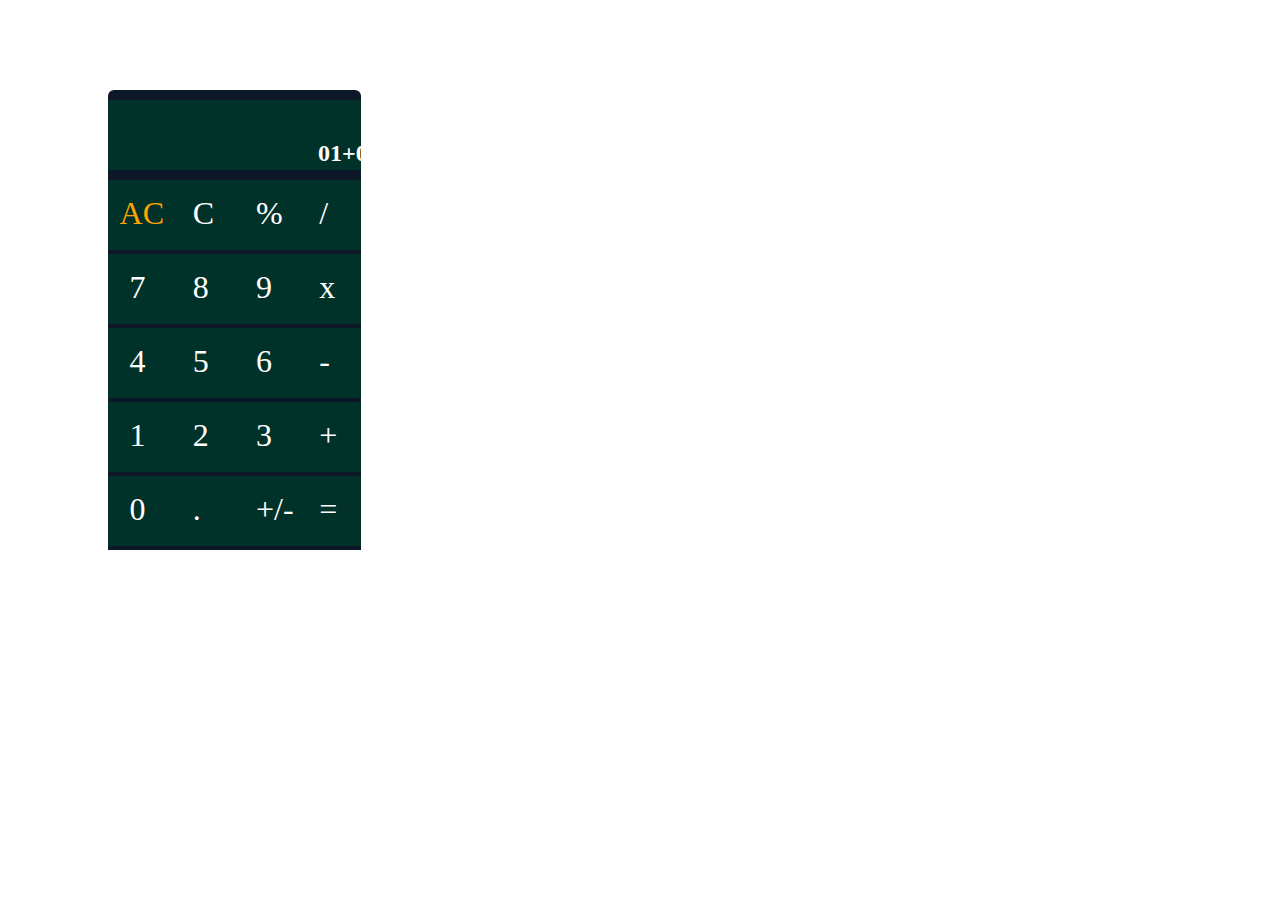
<file: HomeWork3(calc)/index.html>
<!DOCTYPE html>
<html lang="en">
  <head>
    <meta charset="UTF-8" />
    <meta http-equiv="X-UA-Compatible" content="IE=edge" />
    <meta name="viewport" content="width=device-width, initial-scale=1.0" />
    <link rel="stylesheet" href="./style.css" />
    <title>Calculator</title>
  </head>
  <body>
    <header>
      <div class="screen"><h2>01+0001</h2></div>
      <div class="row">
        <div class="box1"><h class="h1">AC</h></div>
        <div class="box"><h class="h2">C</h></div>
        <div class="box"><h class="h2">%</h></div>
        <div class="box"><h class="h2">/</h></div>
      </div>
      <div class="row">
        <div class="box"><h class="h2">7</h></div>
        <div class="box"><h class="h2">8</h></div>
        <div class="box"><h class="h2">9</h></div>
        <div class="box"><h class="h2">x</h></div>
      </div>
      <div class="row">
        <div class="box"><h class="h2">4</h></div>
        <div class="box"><h class="h2">5</h></div>
        <div class="box"><h class="h2">6</h></div>
        <div class="box"><h class="h2">-</h></div>
      </div>
      <div class="row">
        <div class="box"><h class="h2">1</h></div>
        <div class="box"><h class="h2">2</h></div>
        <div class="box"><h class="h2">3</h></div>
        <div class="box"><h class="h2">+</h></div>
      </div>
      <div class="row">
        <div class="box"><h class="h2">0</h></div>
        <div class="box"><h class="h2">.</h></div>
        <div class="box"><h class="h2">+/-</h></div>
        <div class="box"><h class="h2">=</h></div>
      </div>
    </header>
  </body>
</html>
</file>
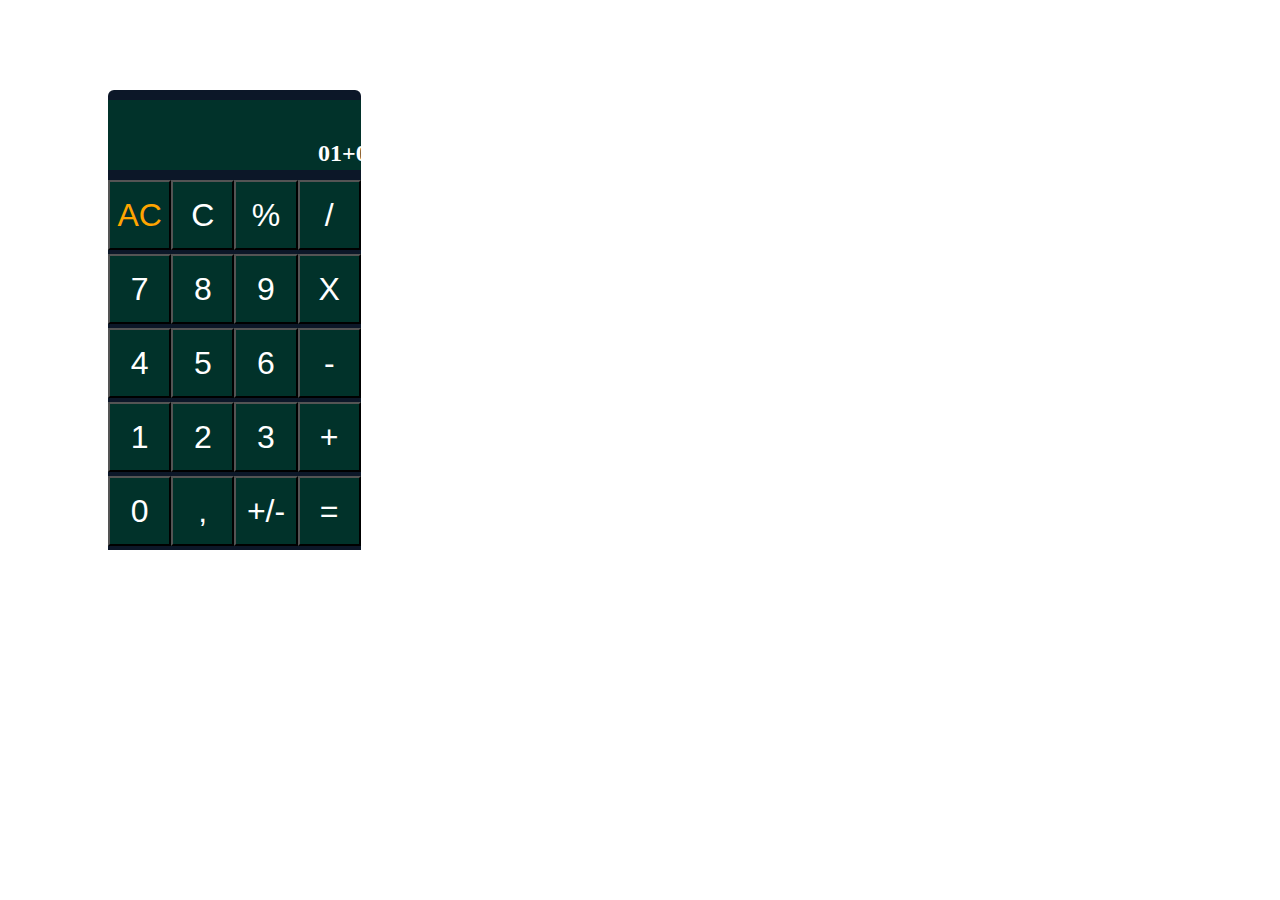
<file: HomeWork3calc2/index.html>
<!DOCTYPE html>
<html lang="en">
  <head>
    <meta charset="UTF-8" />
    <meta http-equiv="X-UA-Compatible" content="IE=edge" />
    <meta name="viewport" content="width=device-width, initial-scale=1.0" />
    <link rel="stylesheet" href="./style.css" />
    <title>Calculator</title>
  </head>
  <body>
    <header>
      <div class="screen"><h2>01+0001</h2></div>
      <div class="row">
        <button class="but1">AC</button>
        <button class="but">C</button>
        <button class="but">%</button>
        <button class="but">/</button>
      </div>
      <div class="row">
        <button class="but">7</button>
        <button class="but">8</button>
        <button class="but">9</button>
        <button class="but">X</button>
      </div>
      <div class="row">
        <button class="but">4</button>
        <button class="but">5</button>
        <button class="but">6</button>
        <button class="but">-</button>
      </div>
      <div class="row">
        <button class="but">1</button>
        <button class="but">2</button>
        <button class="but">3</button>
        <button class="but">+</button>
      </div>
      <div class="row">
        <button class="but">0</button>
        <button class="but">,</button>
        <button class="but">+/-</button>
        <button class="but">=</button>
      </div>
    </header>
  </body>
</html>
</file>
<file: HomeWork3(calc)/style.css>
header {
  background: rgb(12, 23, 40);
  width: 20%;
  text-align: end;
  margin: 100px;
}
header .screen::before {
  position: absolute;
  top: -10px;
  left: -0.2px;
  content: "";
  height: 10px;
  width: 100%;
  background: rgb(12, 23, 40);
  border-radius: 6px 6px 0px 0px;
}
header .screen {
  position: relative;
  background: rgb(1, 50, 42);
  height: 70px;
  margin-bottom: 10px;
  text-align: end;
}
header .screen h2 {
  color: white;
  position: absolute;
  margin-top: 40px;
  margin-left: 210px;
}
header .row {
  display: flex;
  justify-content: space-around;
}
header .row .box {
  height: 70px;
  width: 70px;
  background: rgb(1, 50, 42);
  margin-bottom: 4px;
}
header .row .box {
  position: relative;
  height: 70px;
  width: 70px;
  background: rgb(1, 50, 42);
  margin-bottom: 4px;
  text-align: center;
}
header .row .box1 {
  position: relative;
  height: 70px;
  width: 70px;
  background: rgb(1, 50, 42);
  margin-bottom: 4px;
  text-align: center;
}
header .row .box1 .h1 {
  position: absolute;
  color: orange;
  font-size: 32px;
  margin-left: -20px;
  margin-top: 15px;
  margin-right: 10px;
}
header .row .box .h2 {
  position: absolute;
  color: white;
  font-size: 32px;
  margin-left: -10px;
  margin-top: 15px;
  margin-right: 10px;
}
/* header .row .box h3 {
  color: white;
  margin: 15px 20px 0px 15px;
  font-size: 32px;
}
header .row .box h4 {
  color: white;
  margin: 15px 28px 0px 14px;
  font-size: 32px;
} */
</file>
<file: HomeWork3calc2/style.css>
header {
  background: rgb(12, 23, 40);
  width: 20%;
  margin: 100px;
}
header .screen::before {
  position: absolute;
  top: -10px;
  left: -0.2px;
  content: "";
  height: 10px;
  width: 100%;
  background: rgb(12, 23, 40);
  border-radius: 6px 6px 0px 0px;
}
header .screen {
  position: relative;
  background: rgb(1, 50, 42);
  height: 70px;
  width: 100%;
  margin-bottom: 10px;
}
header .screen h2 {
  color: white;
  position: absolute;
  margin-top: 40px;
  margin-left: 210px;
}
header .row {
  display: flex;
  justify-content: space-around;
}
header .row .but {
  height: 70px;
  width: 70px;
  background: rgb(1, 50, 42);
  margin-bottom: 4px;
  color: white;
  font-size: 32px;
}

header .row .but1 {
  color: orange;
  font-size: 32px;
  height: 70px;
  width: 70px;
  background: rgb(1, 50, 42);
}

/* header .row .box h3 {
  color: white;
  margin: 15px 20px 0px 15px;
  font-size: 32px;
}
header .row .box h4 {
  color: white;
  margin: 15px 28px 0px 14px;
  font-size: 32px;
} */
</file>
